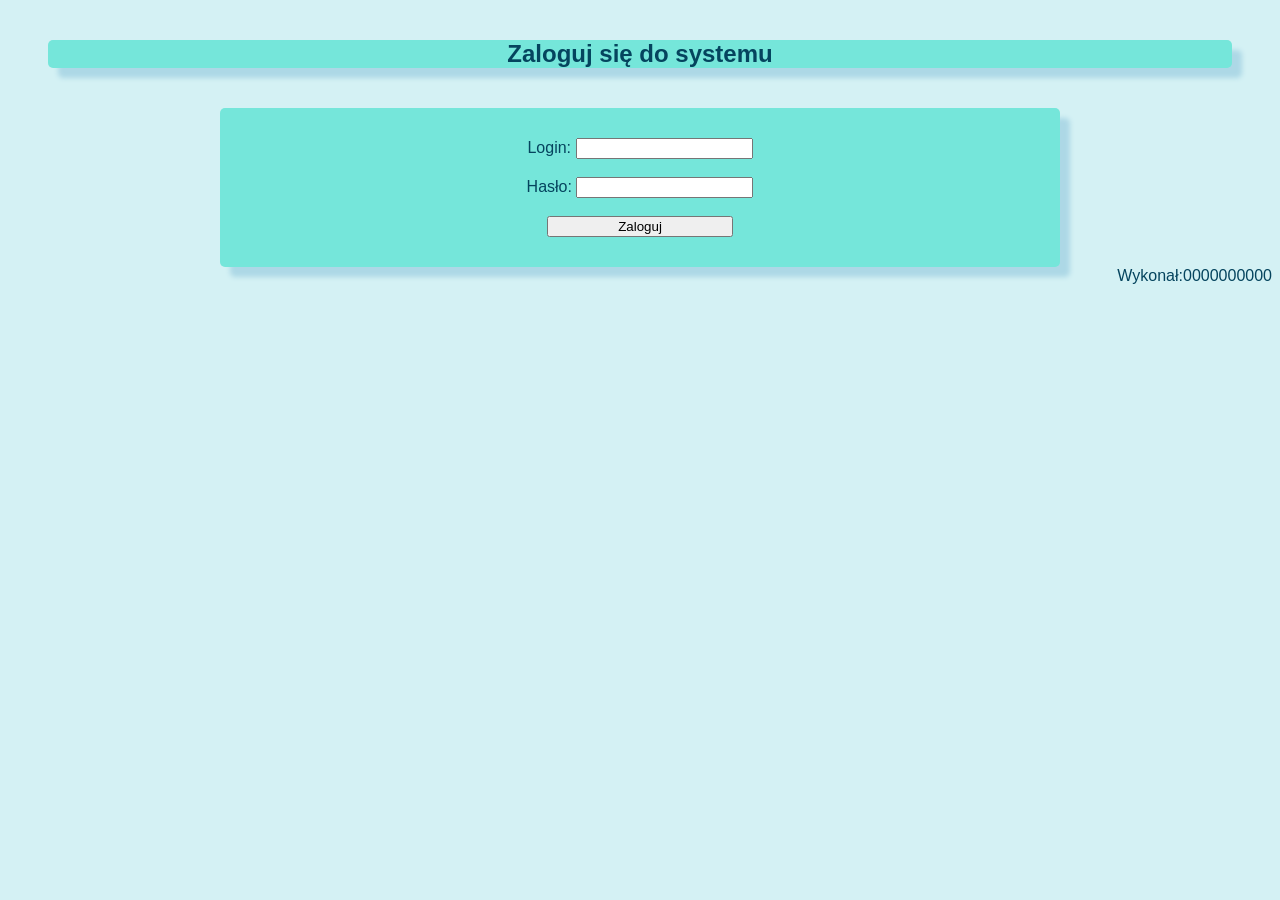
<file: index.html>
<!DOCTYPE html>
<html lang="pl">
<head>
    <meta charset="UTF-8">
    <meta name="viewport" content="width=device-width, initial-scale=1.0">
    <title>Zaloguj się</title>
    <link rel="stylesheet" href="styl.css">
</head>
<body>
    <header><h2>Zaloguj się do systemu</h2></header>
    <main><form action="login.php" method="POST">
    <label for="login">Login:</label>
    <input type="text" id="login" name="login">

    <br><br>

    <label for="haslo">Hasło:</label>
    <input type="password" id="haslo" name="haslo">

    <br><br>

    <input type="submit" value="Zaloguj">
</form></main>
    <footer>Wykonał:0000000000</footer>

</body>
</html>
</file>
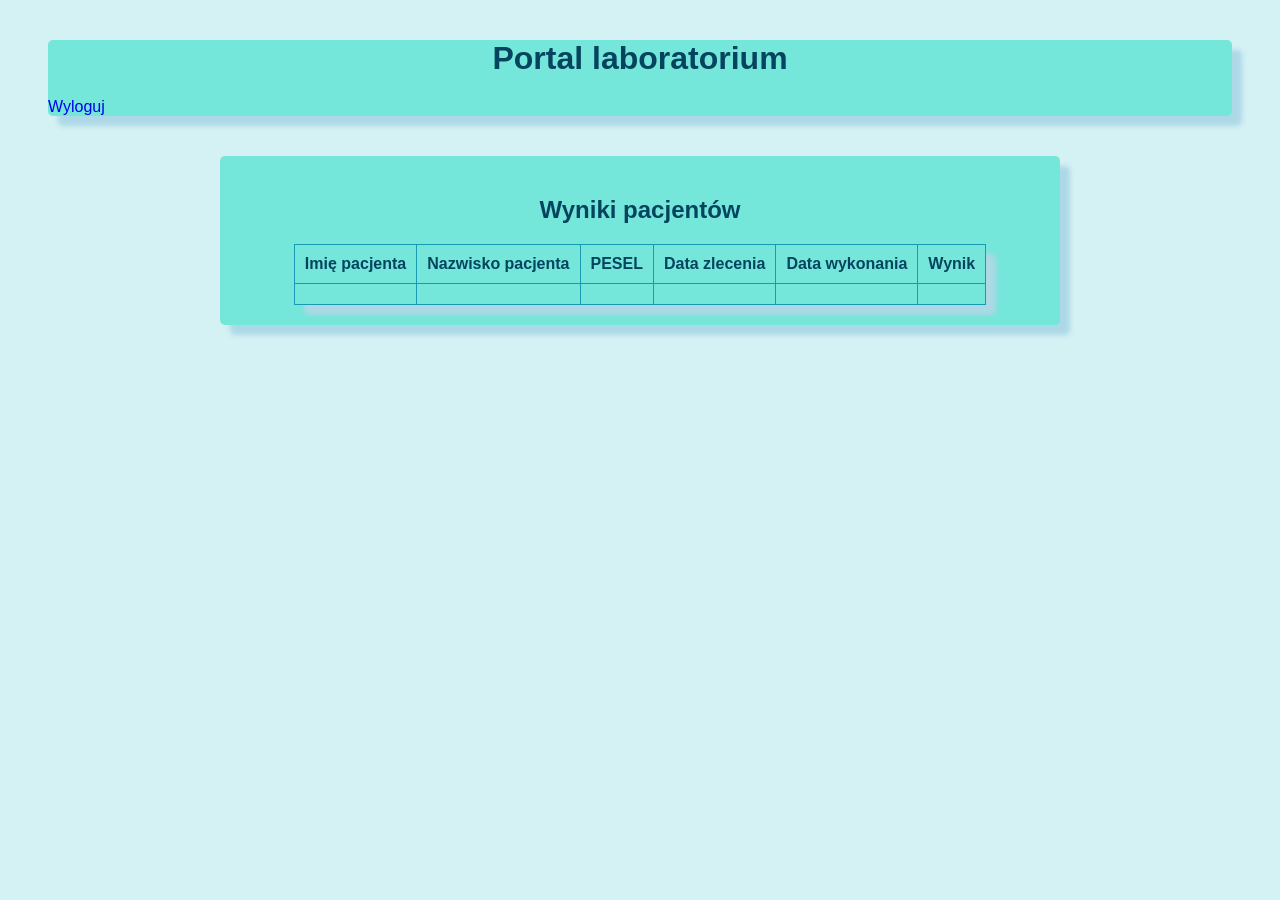
<file: wyniki.html>
<!DOCTYPE html>
<html lang="pl">
<head>
    <meta charset="UTF-8">
    <meta name="viewport" content="width=device-width, initial-scale=1.0">
    <title>Przeglądaj wyniki</title>
    <link rel="stylesheet" href="styl.css">
</head>
<body>
    <header>
        <h1>Portal laboratorium</h1>
        <p><a href="wyloguj.php">Wyloguj</a></p>
    </header>
    <main>
        <h2>Wyniki pacjentów</h2>
        <table border="1">
    <thead>
        <tr>
            <th>Imię pacjenta</th>
            <th>Nazwisko pacjenta</th>
            <th>PESEL</th>
            <th>Data zlecenia</th>
            <th>Data wykonania</th>
            <th>Wynik</th>
        </tr>
    </thead>
    <tbody>
        <tr>
            <td></td>
            <td></td>
            <td></td>
            <td></td>
            <td></td>
            <td></td>
        </tr>
    </tbody>
</table>
    </main>
    <footer></footer>

    
</body>
</html>
</file>
<file: styl.css>
body {
    font-family: Verdana, sans-serif;
    background-color: #D4F1F4;
    color: #05445E;
}


main {
    width: 50em;
    margin: auto;
    padding: 20px;
    background-color: #75E6DA;
    border-radius: 5px;
    box-shadow: 10px 10px 5px LightBlue;
}


footer {
    text-align: right;
}


header {
    margin: 40px;
    background-color: #75E6DA;
    border-radius: 5px;
    box-shadow: 10px 10px 5px LightBlue;
}


table {
    margin: 40px;
    padding: 20px;
    background-color: #75E6DA;
    border-radius: 5px;
    box-shadow: 10px 10px 5px LightBlue;
}


h1, h2 {
    text-align: center;
}


form {
    text-align: center;
    margin: 10px;
}


input[type="submit"] {
    width: 14em;
}


table {
    margin: auto;
    border-collapse: collapse;
}


table, tr {
    border: 1px solid #189AB4;
}


th, td {
    padding: 10px;
}


a {
    text-decoration: none;
}


tr:hover {
    background-color: rgba(255, 255, 255, 0.8);
}
</file>
